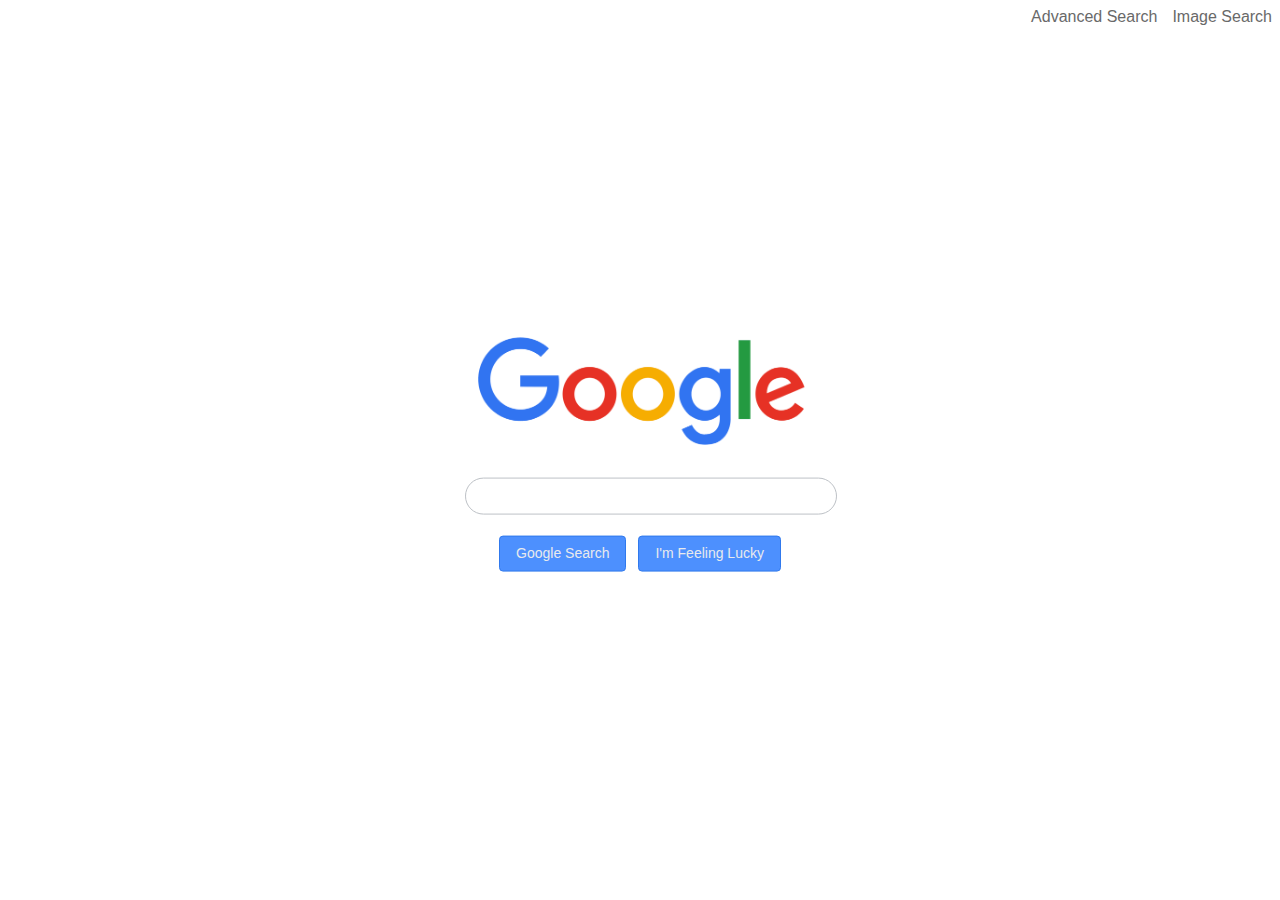
<file: index.html>
<!DOCTYPE html>
<html lang="en">
    <head>
        <title>Search</title>
        <link rel="stylesheet" href="styles.css">
    </head>
    <body>
        <div class="index-link-div">
            <a href="./image_search.html" class="index-link">Image Search</a>
            <a href="./advanced_search.html" class="index-link">Advanced Search</a>
        </div>
        <div class="center">
            <img src="Google-Logo-PNG4.png" alt="google logo image" id="google-logo-image">
            <form action="https://google.com/search">
                <div>
                    <input type="text" name="q" class="search-text-input search-text-input-form">
                </div>
                <div class="search-buttons-div">
                    <input type="submit" value="Google Search" class="search-button">
                    <!-- <input type="submit" value="I'm Feeling Lucky" class="search-button"> -->
                    <input type="submit" class="search-button" name="btnI" value="I'm Feeling Lucky">
                </div>
            </form>
        </div>
    </body>
</html>
</file>
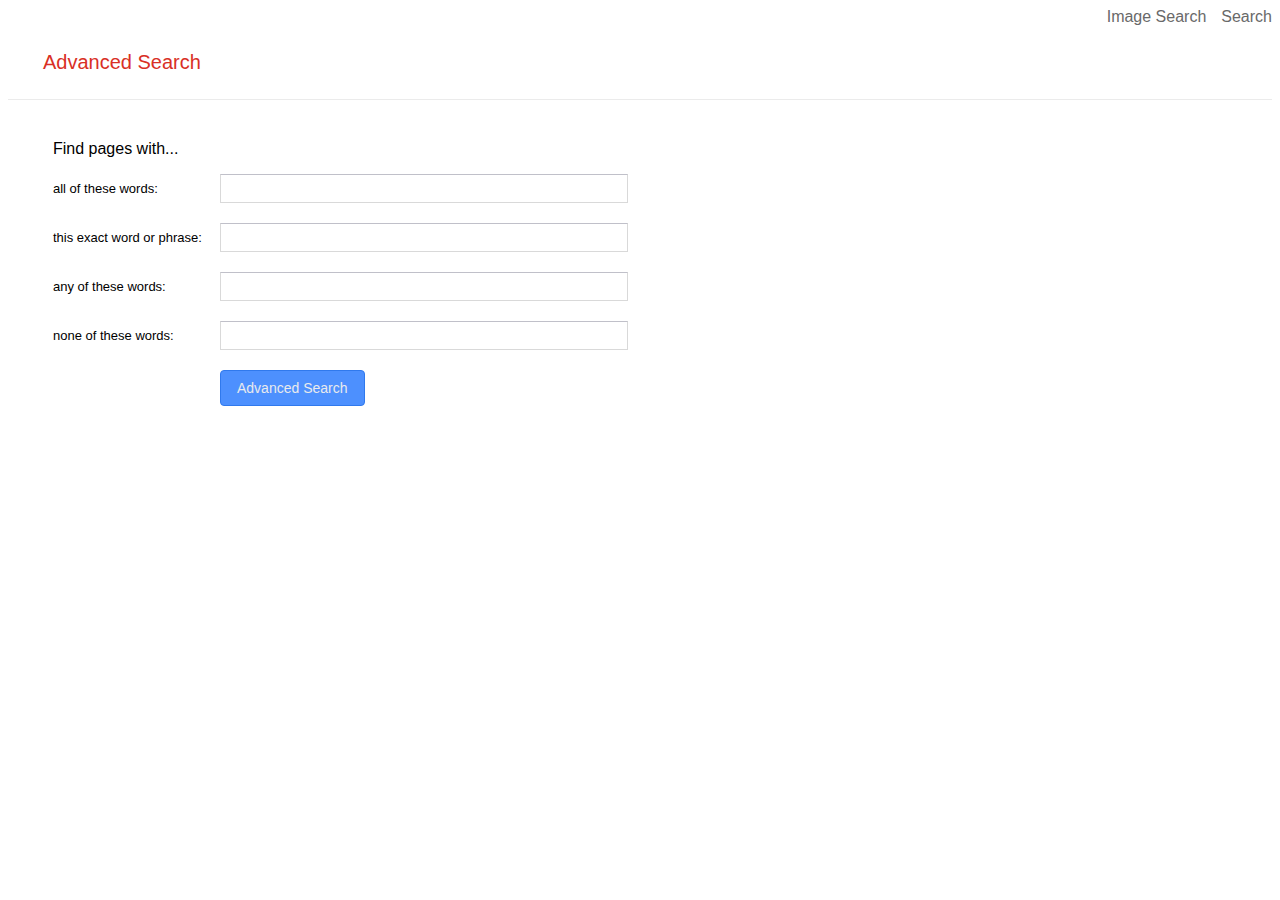
<file: advanced_search.html>
<!DOCTYPE html>
<html lang="en">
    <head>
        <title>Search</title>
        <link rel="stylesheet" href="styles.css">
    </head>
    <body>
        <div class="index-link-div" id="advanced-search-links">
            <a href="./index.html" class="index-link">Search</a>
            <a href="./image_search.html" class="index-link">Image Search</a>
        </div>
        <div id="advanced-search-header">
            Advanced Search
        </div>
        <div id="advanced-search-border"></div>
        <div class="advanced-search-form">
            <form action="https://www.google.com/search" name="f">
                <div class="advanced-search-form-header common-font">Find pages with...</div>
                <div class="subform">
                    <div class="advanced-search-subform advanced-search-text-form-prompt common-font">all of these words:</div>
                    <div class="advanced-search-subform">
                        <input type="text" class="advanced-search-text-input" name="as_q">
                    </div>
                </div>
                <div class="subform">
                    <div class="advanced-search-subform advanced-search-text-form-prompt common-font">this exact word or phrase:</div>
                    <div class="advanced-search-subform">
                        <input type="text" class="advanced-search-text-input" name="as_epq">
                    </div>
                </div>
                <div class="subform">
                    <div class="advanced-search-subform advanced-search-text-form-prompt common-font">any of these words:</div>
                    <div class="advanced-search-subform">
                        <input type="text" class="advanced-search-text-input" name="as_oq">
                    </div>
                </div>
                <div class="subform">
                    <div class="advanced-search-subform advanced-search-text-form-prompt common-font">none of these words:</div>
                    <div class="advanced-search-subform">
                        <input type="text" class="advanced-search-text-input" name="as_eq">
                    </div>
                </div>
                <div class="subform">
                    <div class="advanced-search-subform advanced-search-text-form-prompt common-font"></div>
                    <div class="advanced-search-subform">
                        <input name="tbs" type="hidden">
                        <input type="submit" value="Advanced Search" class="search-button" style="margin: 0;">
                    </div>
                </div>
            </form>
        </div>
    </body>
</html>
</file>
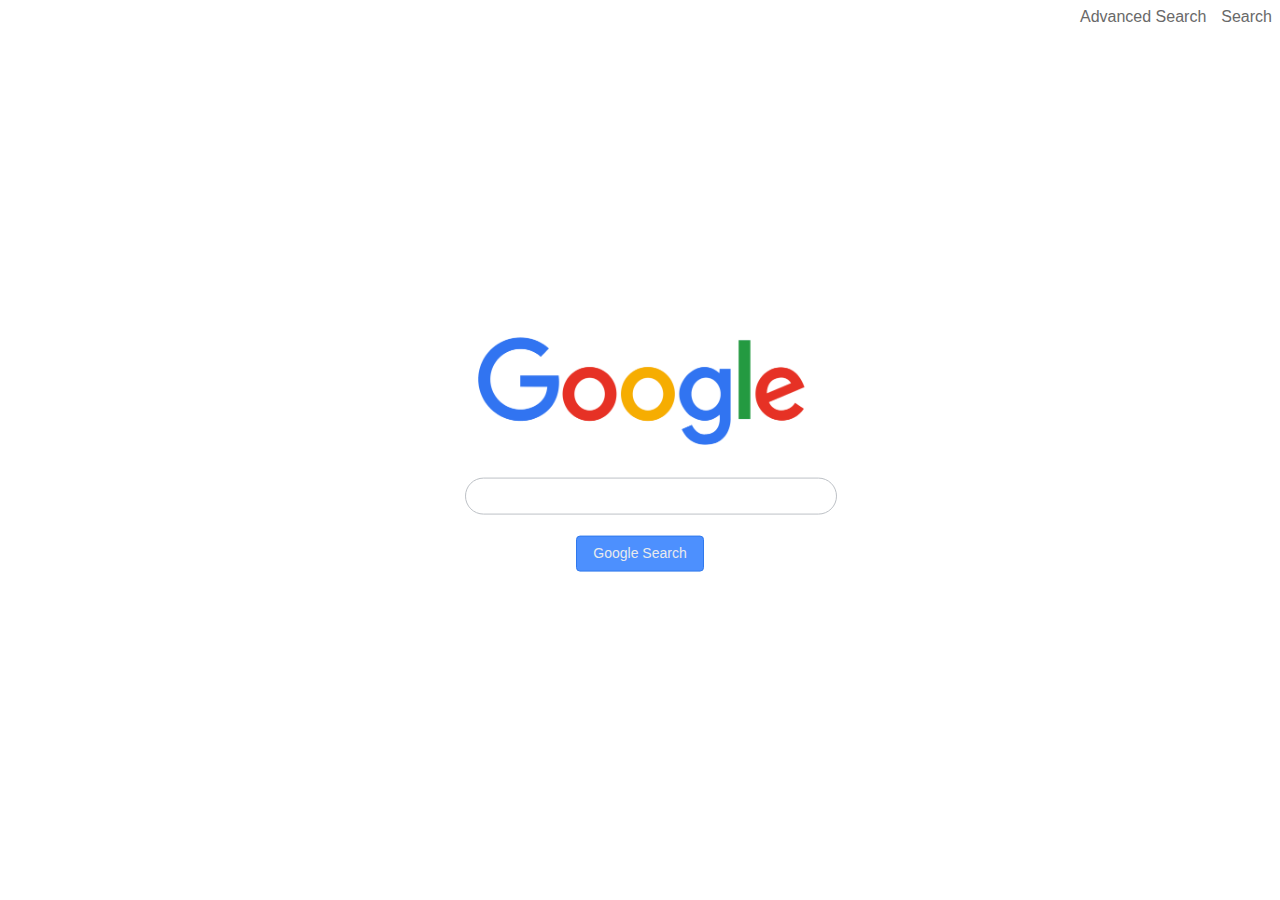
<file: image_search.html>
<!DOCTYPE html>
<html lang="en">
    <head>
        <title>Search</title>
        <link rel="stylesheet" href="styles.css">
    </head>
    <body>
        <div class="index-link-div">
            <a href="./index.html" class="index-link">Search</a>
            <a href="./advanced_search.html" class="index-link">Advanced Search</a>
        </div>
        <div class="center">
            <img src="Google-Logo-PNG4.png" alt="google logo image" id="google-logo-image">
            <form action="https://www.google.com/images">
                <div>
                    <input type="text" name="q" class="search-text-input search-text-input-form">
                </div>
                <div class="search-buttons-div">
                    <input type="submit" value="Google Search" class="search-button">
                </div>
            </form>
        </div>
    </body>
</html>
</file>
<file: styles.css>
#google-logo-image {
    /* height: 92px; */
    width: 350px;
    /* aspect-ratio: auto 272 / 92; */
}

.index-link {
    text-decoration: none;
    float: right;
    color: #696969;
    font-family: Arial, sans-serif;
    padding-left: 15px;
}

#advanced-search-links {
    overflow: hidden;
}

#advanced-search-border {
    border-bottom: 1px solid #ebebeb;
}

#advanced-search-header {
    color: #d93025;
    font-size: 20px;
    margin: 25px 35px;
    font-family: arial, sans-serif;
}

.advanced-search-subform {
    float: left;
}

.subform {
    clear: both;
}

.advanced-search-text-form-prompt {
    display: inline-block;
    min-width: 167px;
    font-size: 13px;
    height: 42px;
    padding-top: 7px;
}

.advanced-search-form-header {
    font-size: 16px;
    margin: 16px 0px;
}

.advanced-search-form {
    margin: 40px 2% 0 45px;
}

.advanced-search-text-input {
    width: 200%;
    border: 1px solid #d9d9d9;
    border-top: 1px solid #c0c0c9;
    height: 25px;
    padding: 1px 8px;
}

.advanced-search-button {
    text-align: right;
    width: 200%;
}

.advanced-search-button-input {
    float: right;
}

.common-font {
    font-family: Arial, sans-serif;    
}

a:hover {
    text-decoration: underline;
}

.center {
    position: absolute;
    left: 50%;
    top: 50%;
    transform: translate(-50%, -50%);
}

.search-text-input {
    width: 100%;
    border-radius: 20px;
    box-shadow: none;
    border: solid;
    border-color: #bdc1c6;
    border-width: thin;
}

.search-text-input-form {
    padding: 10px;
    margin: 10px 0;
}

.search-buttons-div {
    text-align: center;
}

.search-button {
    background-color: #4d90fe;
    border: 1px solid #3079ed;
    border-radius: 4px;
    color: #e8eaed;
    font-family: arial,sans-serif;
    font-size: 14px;
    margin: 11px 4px;
    padding: 0 16px;
    line-height: 27px;
    height: 36px;
    min-width: 54px;
    text-align: center;
    cursor: pointer;
    user-select: none;
}
</file>
